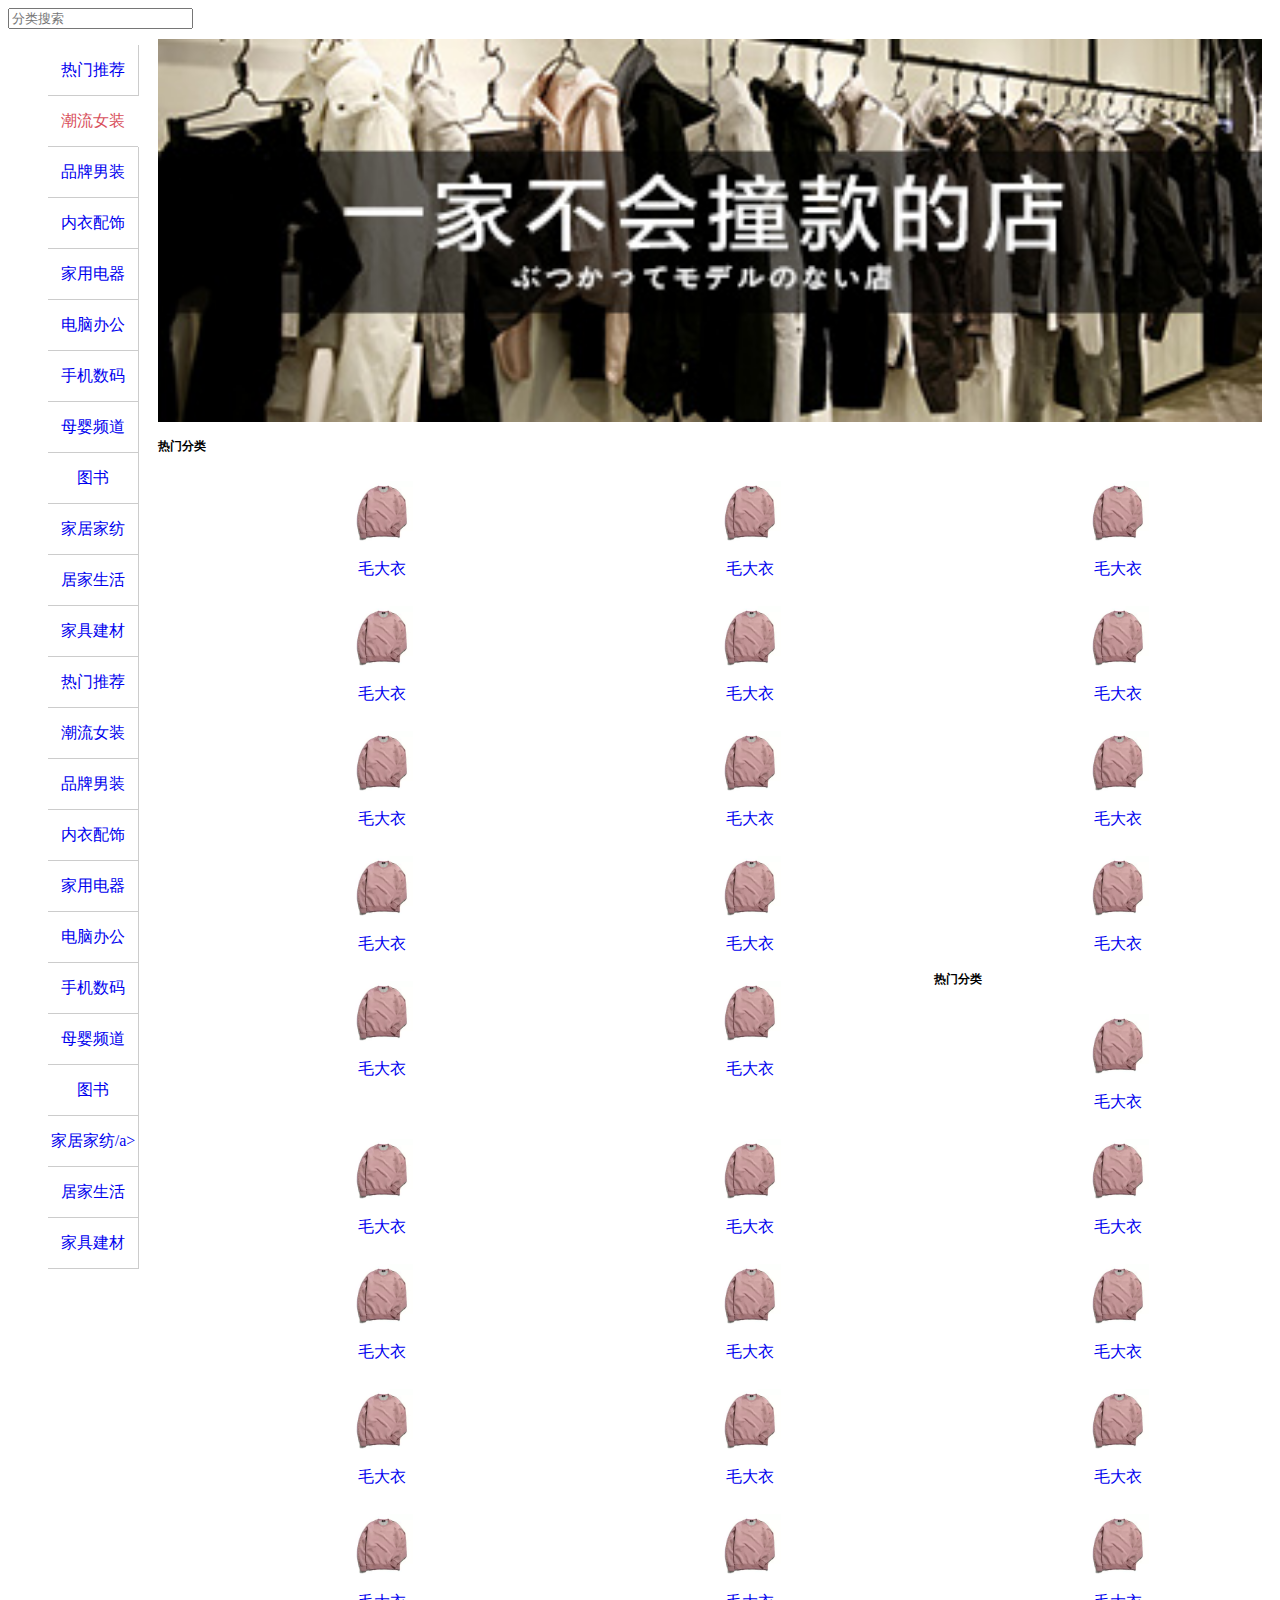
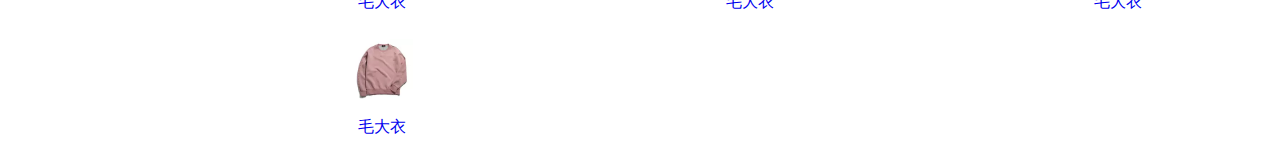
<file: category.html>
<!DOCTYPE html>
<html lang="en">
<head>
    <meta charset="UTF-8">
    <meta name="viewport" content="width=device-width, initial-scale=1.0">
    <meta http-equiv="X-UA-Compatible" content="ie=edge">
    <title>Document</title>
    <link rel="stylesheet" href="category.css">
</head>
<body>
    <!-- 顶部通栏 -->
    <header class="hm_topBar">
        <a href="#" class="icon_back"></a>
        <form action="#">
            <input type="search" placeholder="分类搜索">
        </form>
        <a href="#" class="icon_menu"></a>
    </header>
    <!-- 一级分类 -->
    <div class="hm_category_left">
        <ul>
            <li class=""><a href="javascript:;">热门推荐</a></li>
            <li class="now"><a href="javascript:;">潮流女装</a></li>
            <li class=""><a href="javascript:;">品牌男装</a></li>
            <li class=""><a href="javascript:;">内衣配饰</a></li>
            <li class=""><a href="javascript:;">家用电器</a></li>
            <li class=""><a href="javascript:;">电脑办公</a></li>
            <li class=""><a href="javascript:;">手机数码</a></li>
            <li class=""><a href="javascript:;">母婴频道</a></li>
            <li class=""><a href="javascript:;">图书</a></li>
            <li class=""><a href="javascript:;">家居家纺</a></li>
            <li class=""><a href="javascript:;">居家生活</a></li>
            <li class=""><a href="javascript:;">家具建材</a></li>
            <li class=""><a href="javascript:;">热门推荐</a></li>
            <li class=""><a href="javascript:;">潮流女装</a></li>
            <li class=""><a href="javascript:;">品牌男装</a></li>
            <li class=""><a href="javascript:;">内衣配饰</a></li>
            <li class=""><a href="javascript:;">家用电器</a></li>
            <li class=""><a href="javascript:;">电脑办公</a></li>
            <li class=""><a href="javascript:;">手机数码</a></li>
            <li class=""><a href="javascript:;">母婴频道</a></li>
            <li class=""><a href="javascript:;">图书</a></li>
            <li class=""><a href="javascript:;">家居家纺/a></li>
            <li class=""><a href="javascript:;">居家生活</a></li>
            <li class=""><a href="javascript:;">家具建材</a></li>
        </ul>
    </div>
    <!-- 二级分类 -->
    <div class="hm_category_right">
        <div class="hm_category_right_box">
            <a class="banner" href="#"><img src="images/banner_1.jpg" alt=""></a>
            <div class="hot_cat">
                <h3>热门分类</h3>
                <ul class="clearfix">
                    <li>
                        <a href="#">
                            <img src="images/nv-fy.jpg" alt="">
                            <p>毛大衣</p>
                        </a>
                    </li>
                    <li>
                        <a href="#">
                            <img src="images/nv-fy.jpg" alt="">
                            <p>毛大衣</p>
                        </a>
                    </li>
                    <li>
                        <a href="#">
                            <img src="images/nv-fy.jpg" alt="">
                            <p>毛大衣</p>
                        </a>
                    </li>
                    <li>
                        <a href="#">
                            <img src="images/nv-fy.jpg" alt="">
                            <p>毛大衣</p>
                        </a>
                    </li>
                    <li>
                        <a href="#">
                            <img src="images/nv-fy.jpg" alt="">
                            <p>毛大衣</p>
                        </a>
                    </li>
                    <li>
                        <a href="#">
                            <img src="images/nv-fy.jpg" alt="">
                            <p>毛大衣</p>
                        </a>
                    </li>
                    <li>
                        <a href="#">
                            <img src="images/nv-fy.jpg" alt="">
                            <p>毛大衣</p>
                        </a>
                    </li>
                    <li>
                        <a href="#">
                            <img src="images/nv-fy.jpg" alt="">
                            <p>毛大衣</p>
                        </a>
                    </li>
                    <li>
                        <a href="#">
                            <img src="images/nv-fy.jpg" alt="">
                            <p>毛大衣</p>
                        </a>
                    </li>
                    <li>
                        <a href="#">
                            <img src="images/nv-fy.jpg" alt="">
                            <p>毛大衣</p>
                        </a>
                    </li>
                    <li>
                        <a href="#">
                            <img src="images/nv-fy.jpg" alt="">
                            <p>毛大衣</p>
                        </a>
                    </li>
                    <li>
                        <a href="#">
                            <img src="images/nv-fy.jpg" alt="">
                            <p>毛大衣</p>
                        </a>
                    </li>
                    <li>
                        <a href="#">
                            <img src="images/nv-fy.jpg" alt="">
                            <p>毛大衣</p>
                        </a>
                    </li>
                    <li>
                        <a href="#">
                            <img src="images/nv-fy.jpg" alt="">
                            <p>毛大衣</p>
                        </a>
                    </li>
                </ul>
            </div>
            <div class="hot_cat">
                <h3>热门分类</h3>
                <ul class="clearfix">
                    <li>
                        <a href="#">
                            <img src="images/nv-fy.jpg" alt="">
                            <p>毛大衣</p>
                        </a>
                    </li>
                    <li>
                        <a href="#">
                            <img src="images/nv-fy.jpg" alt="">
                            <p>毛大衣</p>
                        </a>
                    </li>
                    <li>
                        <a href="#">
                            <img src="images/nv-fy.jpg" alt="">
                            <p>毛大衣</p>
                        </a>
                    </li>
                    <li>
                        <a href="#">
                            <img src="images/nv-fy.jpg" alt="">
                            <p>毛大衣</p>
                        </a>
                    </li>
                    <li>
                        <a href="#">
                            <img src="images/nv-fy.jpg" alt="">
                            <p>毛大衣</p>
                        </a>
                    </li>
                    <li>
                        <a href="#">
                            <img src="images/nv-fy.jpg" alt="">
                            <p>毛大衣</p>
                        </a>
                    </li>
                    <li>
                        <a href="#">
                            <img src="images/nv-fy.jpg" alt="">
                            <p>毛大衣</p>
                        </a>
                    </li>
                    <li>
                        <a href="#">
                            <img src="images/nv-fy.jpg" alt="">
                            <p>毛大衣</p>
                        </a>
                    </li>
                    <li>
                        <a href="#">
                            <img src="images/nv-fy.jpg" alt="">
                            <p>毛大衣</p>
                        </a>
                    </li>
                    <li>
                        <a href="#">
                            <img src="images/nv-fy.jpg" alt="">
                            <p>毛大衣</p>
                        </a>
                    </li>
                    <li>
                        <a href="#">
                            <img src="images/nv-fy.jpg" alt="">
                            <p>毛大衣</p>
                        </a>
                    </li>
                    <li>
                        <a href="#">
                            <img src="images/nv-fy.jpg" alt="">
                            <p>毛大衣</p>
                        </a>
                    </li>
                    <li>
                        <a href="#">
                            <img src="images/nv-fy.jpg" alt="">
                            <p>毛大衣</p>
                        </a>
                    </li>
                    <li>
                        <a href="#">
                            <img src="images/nv-fy.jpg" alt="">
                            <p>毛大衣</p>
                        </a>
                    </li>
                </ul>
            </div>
        </div>
    </div>
</body>
</html>
</file>
<file: category.css>
/* 左侧栏 */
.hm_category_left{
    width:140px;
    height: 100%;
    overflow: hidden;
    float: left;
}
.hm_category_left>ul{

}
.hm_category_left>ul>li{
    width: 90px;
    height: 50px;
    text-align: center;
    line-height: 50px;
    border-right: 1px solid #ccc;
    border-bottom: 1px solid #ccc;
}
.hm_category_left>ul>li a{
    display: block;
    text-decoration: none;
}
.hm_category_left>ul>li.now{
    border-right: none;
}
.hm_category_left>ul>li.now a{
    color:#d8505c;
}
/* 右侧栏 */
.hm_category_right{
    overflow: hidden;
    height: 100%;
}
.hm_category_right_box{
    padding: 0 10px;
}
.hm_category_right_box>.banner{
    width: 100%;
    padding-top: 10px;
    display: block;
}
.hm_category_right_box>.banner>img{
    width: 100%;
}
.hot_cat{
    margin-top: 10px;
}
.hot_cat>h3{
    font-size: 12px;
}
.hot_cat>ul{
    width: 100%;
}
.hot_cat>ul>li{
    width: 33.333%;
    float: left;
}
.hot_cat>ul>li>a{
    display: block;
    text-align: center;
    padding-top: 10px;
    text-decoration: none;
}
.hot_cat>ul>li>a>img{
    width: 62px;
    height: 62px;
    margin: 0 auto;
    display: block;
}
.hm_category_left>ul{
    list-style: none;
}
.clearfix{
    list-style: none;
}
</file>
